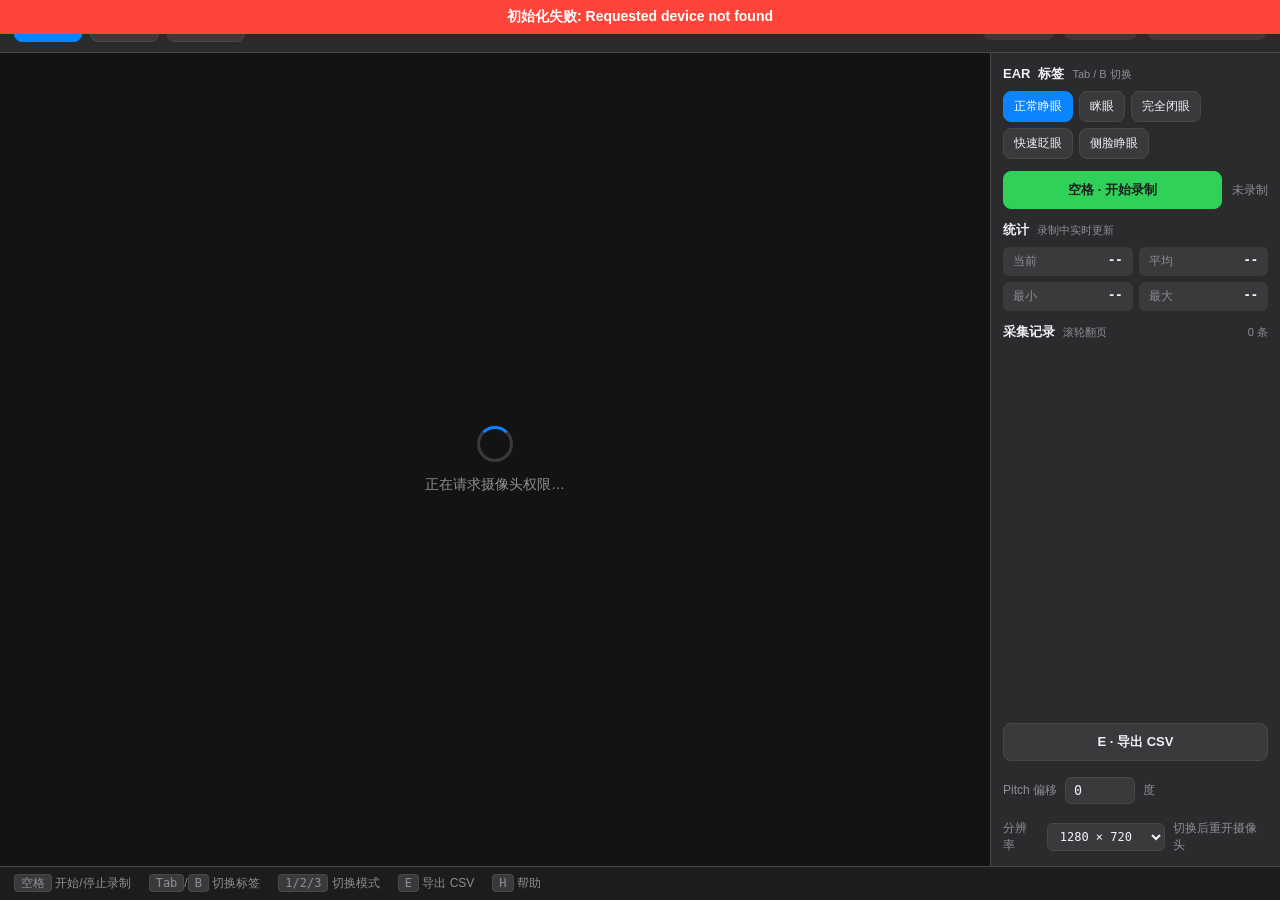
<file: fatigue_detection/calibtool_web/index.html>
<!DOCTYPE html>
<html lang="zh-CN">
<head>
<meta charset="UTF-8">
<meta name="viewport" content="width=device-width, initial-scale=1.0">
<title>CalibTool 标定采集器</title>
<link rel="stylesheet" href="css/style.css">
</head>
<body>

<!-- 顶部状态条 -->
<div id="status-banner" class="status-banner hidden"></div>

<div class="app">

  <!-- ═══════ 顶部栏 ═══════ -->
  <header class="topbar">
    <div class="phase-buttons" id="phase-buttons">
      <button class="phase-btn active" data-phase="EAR">EAR</button>
      <button class="phase-btn" data-phase="MAR">MAR</button>
      <button class="phase-btn" data-phase="HEAD">HEAD</button>
    </div>
    <div class="live-data">
      <span class="live-chip" id="live-ear">EAR <b>--</b></span>
      <span class="live-chip" id="live-mar">MAR <b>--</b></span>
      <span class="live-chip" id="live-pose">P <b>--</b> Y <b>--</b> R <b>--</b></span>
    </div>
  </header>

  <!-- ═══════ 主区域 ═══════ -->
  <main class="main">

    <!-- 摄像头画面 -->
    <div class="camera-area">
      <video id="video" autoplay playsinline muted></video>
      <canvas id="canvas" width="1280" height="720"></canvas>
      <div id="camera-placeholder" class="camera-placeholder">
        <div class="spinner"></div>
        <p id="placeholder-text">正在加载模型…</p>
      </div>
    </div>

    <!-- 侧面板 -->
    <aside class="side-panel">

      <!-- 标签区 -->
      <div class="panel-section">
        <div class="panel-title">
          <span id="phase-name">EAR</span> 标签
          <span class="hint">Tab / B 切换</span>
        </div>
        <div id="label-buttons" class="label-buttons"></div>
      </div>

      <!-- 录制控制 -->
      <div class="panel-section controls">
        <button id="btn-record" class="btn btn-record">空格 · 开始录制</button>
        <div class="rec-status" id="rec-status">未录制</div>
      </div>

      <!-- 实时统计 -->
      <div class="panel-section">
        <div class="panel-title">统计 <span class="hint" id="stat-hint">录制中实时更新</span></div>
        <div id="stats" class="stats">
          <div class="stat-row"><span>当前</span><b id="stat-cur">--</b></div>
          <div class="stat-row"><span>平均</span><b id="stat-avg">--</b></div>
          <div class="stat-row"><span>最小</span><b id="stat-min">--</b></div>
          <div class="stat-row"><span>最大</span><b id="stat-max">--</b></div>
        </div>
      </div>

      <!-- 采集记录 -->
      <div class="panel-section grow">
        <div class="panel-title">
          采集记录 <span class="hint">滚轮翻页</span>
          <span class="record-count" id="record-count">0 条</span>
        </div>
        <div id="record-list" class="record-list"></div>
      </div>

      <!-- 导出 + 偏移设置 -->
      <div class="panel-section">
        <button id="btn-export" class="btn btn-export">E · 导出 CSV</button>
        <div class="offset-row">
          <label for="pitch-offset">Pitch 偏移</label>
          <input type="number" id="pitch-offset" value="0" step="1">
          <span class="hint">度</span>
        </div>
        <div class="offset-row">
          <label for="res-select">分辨率</label>
          <select id="res-select">
            <option value="640x480">640 × 480</option>
            <option value="1280x720" selected>1280 × 720</option>
            <option value="1920x1080">1920 × 1080</option>
          </select>
          <span class="hint">切换后重开摄像头</span>
        </div>
      </div>

    </aside>
  </main>

  <!-- ═══════ 底部栏 ═══════ -->
  <footer class="bottombar">
    <span><kbd>空格</kbd> 开始/停止录制</span>
    <span><kbd>Tab</kbd>/<kbd>B</kbd> 切换标签</span>
    <span><kbd>1/2/3</kbd> 切换模式</span>
    <span><kbd>E</kbd> 导出 CSV</span>
    <span><kbd>H</kbd> 帮助</span>
  </footer>
</div>

<!-- 帮助弹窗 -->
<div id="help-modal" class="modal hidden">
  <div class="modal-box">
    <h2>CalibTool 使用帮助</h2>
    <ul>
      <li><kbd>空格</kbd> — 开始 / 停止录制当前标签</li>
      <li><kbd>Tab</kbd> — 下一个标签　<kbd>B</kbd> — 上一个标签</li>
      <li><kbd>1</kbd> <kbd>2</kbd> <kbd>3</kbd> — 切换 EAR / MAR / HEAD 模式</li>
      <li><kbd>E</kbd> — 导出全部采集数据为 CSV</li>
      <li><kbd>H</kbd> — 打开 / 关闭本帮助</li>
      <li>点击记录卡片可选中，选中后再点「删除」按钮（需确认两次）</li>
      <li>录制时保持人脸在画面内，数据实时统计 min / max / avg</li>
    </ul>
    <button class="btn" id="help-close">知道了</button>
  </div>
</div>

<!-- 删除确认弹窗 -->
<div id="del-modal" class="modal hidden">
  <div class="modal-box small">
    <h2>删除这条记录？</h2>
    <p id="del-modal-text"></p>
    <div class="modal-actions">
      <button class="btn btn-danger" id="del-confirm">确认删除</button>
      <button class="btn" id="del-cancel">取消</button>
    </div>
  </div>
</div>

<script type="module" src="js/app.js"></script>
</body>
</html>
</file>
<file: fatigue_detection/calibtool_web/css/style.css>
/* ═══════════════════════════════════════════════════
   CalibTool 网页版 — iOS 深色风格
   配色与桌面版 (PIL) 一致：bg #1E1C1C / surface #2C2C2E
   ═══════════════════════════════════════════════════ */

* { margin: 0; padding: 0; box-sizing: border-box; }

:root {
  --bg:        #1E1C1C;
  --surface:   #2C2C2E;
  --surface-2: #3A3A3C;
  --border:    #48484A;
  --text:      #F2F2F7;
  --text-dim:  #8E8E93;
  --accent:    #0A84FF;
  --success:   #30D158;
  --danger:    #FF453A;
  --warning:   #FF9F0A;
  --radius:    8px;
}

html, body {
  height: 100%;
  background: var(--bg);
  color: var(--text);
  font-family: "Microsoft YaHei", "PingFang SC", "Segoe UI", sans-serif;
  font-size: 14px;
  overflow: hidden;
}

kbd {
  background: var(--surface-2);
  border: 1px solid var(--border);
  border-radius: 4px;
  padding: 1px 6px;
  font-size: 12px;
  font-family: Consolas, monospace;
}

.hidden { display: none !important; }

/* ── 状态横幅 ─────────────────────────────── */
.status-banner {
  position: fixed;
  top: 0; left: 0; right: 0;
  z-index: 100;
  padding: 8px 16px;
  text-align: center;
  font-weight: 600;
}
.status-banner.error { background: var(--danger); color: #fff; }
.status-banner.warn  { background: var(--warning); color: #1c1c1e; }
.status-banner.ok    { background: var(--success); color: #1c1c1e; }

/* ── 应用布局 ─────────────────────────────── */
.app {
  display: flex;
  flex-direction: column;
  height: 100vh;
}

/* ── 顶部栏 ───────────────────────────────── */
.topbar {
  display: flex;
  align-items: center;
  justify-content: space-between;
  gap: 12px;
  padding: 10px 14px;
  background: rgba(44, 44, 46, 0.94);
  border-bottom: 1px solid var(--border);
}

.phase-buttons { display: flex; gap: 8px; }

.phase-btn {
  background: var(--surface-2);
  color: var(--text);
  border: 1px solid var(--border);
  border-radius: var(--radius);
  padding: 7px 18px;
  font-size: 14px;
  font-weight: 600;
  cursor: pointer;
  transition: all .15s;
}
.phase-btn:hover { background: #444448; }
.phase-btn.active {
  background: var(--accent);
  border-color: var(--accent);
  color: #fff;
}

.live-data { display: flex; gap: 10px; }

.live-chip {
  background: var(--surface-2);
  border-radius: var(--radius);
  padding: 6px 12px;
  font-size: 13px;
  color: var(--text-dim);
  white-space: nowrap;
}
.live-chip b { color: var(--text); font-family: Consolas, monospace; font-size: 14px; }

/* ── 主区域 ───────────────────────────────── */
.main {
  flex: 1;
  display: flex;
  gap: 0;
  min-height: 0;
}

/* 摄像头区 */
.camera-area {
  flex: 1;
  position: relative;
  display: flex;
  align-items: center;
  justify-content: center;
  background: #141313;
  min-width: 0;
}
.camera-area video { display: none; }
.camera-area canvas {
  width: 100%;
  height: 100%;
  object-fit: cover;   /* 铺满画面区域，超出部分裁剪（放大效果） */
  border-radius: 4px;
}

.camera-placeholder {
  position: absolute;
  inset: 0;
  display: flex;
  flex-direction: column;
  align-items: center;
  justify-content: center;
  gap: 14px;
  color: var(--text-dim);
  background: #141313;
}
.spinner {
  width: 36px; height: 36px;
  border: 3px solid var(--surface-2);
  border-top-color: var(--accent);
  border-radius: 50%;
  animation: spin 0.8s linear infinite;
}
@keyframes spin { to { transform: rotate(360deg); } }

/* 侧面板 */
.side-panel {
  width: 290px;
  flex-shrink: 0;
  display: flex;
  flex-direction: column;
  gap: 12px;
  padding: 12px;
  background: rgba(44, 44, 46, 0.94);
  border-left: 1px solid var(--border);
  overflow-y: auto;
  overflow-x: hidden;
}

.panel-section { display: flex; flex-direction: column; gap: 8px; }
.panel-section.grow { flex: 1; min-height: 0; }

.panel-title {
  display: flex;
  align-items: baseline;
  gap: 8px;
  font-size: 13px;
  font-weight: 600;
  color: var(--text);
}
.panel-title .hint { font-size: 11px; color: var(--text-dim); font-weight: 400; }
.record-count { margin-left: auto; font-size: 11px; color: var(--text-dim); font-weight: 400; }

/* 标签按钮 */
.label-buttons {
  display: flex;
  flex-wrap: wrap;
  gap: 6px;
}
.label-btn {
  background: var(--surface-2);
  color: var(--text);
  border: 1px solid var(--border);
  border-radius: var(--radius);
  padding: 6px 10px;
  font-size: 12px;
  cursor: pointer;
  transition: all .15s;
}
.label-btn:hover { background: #444448; }
.label-btn.active {
  background: var(--accent);
  border-color: var(--accent);
  color: #fff;
}

/* 录制控制 */
.controls { flex-direction: row; align-items: center; gap: 10px; }

.btn {
  background: var(--surface-2);
  color: var(--text);
  border: 1px solid var(--border);
  border-radius: var(--radius);
  padding: 9px 14px;
  font-size: 13px;
  font-weight: 600;
  cursor: pointer;
  transition: all .15s;
}
.btn:hover { background: #444448; }

.btn-record {
  flex: 1;
  background: var(--success);
  border-color: var(--success);
  color: #1c1c1e;
}
.btn-record:hover { background: #27c14a; }
.btn-record.recording {
  background: var(--danger);
  border-color: var(--danger);
  color: #fff;
}
.btn-record.recording:hover { background: #e03b31; }

.btn-export { width: 100%; background: var(--surface-2); }
.btn-export:hover { background: #444448; }

.btn-danger {
  background: var(--danger);
  border-color: var(--danger);
  color: #fff;
}
.btn-danger:hover { background: #e03b31; }

.rec-status {
  font-size: 12px;
  color: var(--text-dim);
  white-space: nowrap;
}
.rec-status.recording { color: var(--danger); font-weight: 600; }

/* 统计面板 */
.stats {
  display: grid;
  grid-template-columns: 1fr 1fr;
  gap: 6px;
}
.stat-row {
  display: flex;
  justify-content: space-between;
  background: var(--surface-2);
  border-radius: 6px;
  padding: 6px 10px;
  font-size: 12px;
  color: var(--text-dim);
}
.stat-row b { color: var(--text); font-family: Consolas, monospace; }

/* 记录列表 */
.record-list {
  flex: 1;
  display: flex;
  flex-direction: column;
  gap: 6px;
  overflow-y: auto;
  min-height: 60px;
}
.record-card {
  background: var(--surface-2);
  border: 1px solid var(--border);
  border-radius: var(--radius);
  padding: 8px 10px;
  cursor: pointer;
  transition: all .15s;
}
.record-card:hover { background: #3a3a3d; }
.record-card.selected {
  border-color: var(--accent);
  background: rgba(10, 132, 255, 0.15);
}
.record-card .rc-head {
  display: flex;
  justify-content: space-between;
  font-size: 12px;
  margin-bottom: 4px;
}
.record-card .rc-label { font-weight: 600; }
.record-card .rc-time { color: var(--text-dim); font-size: 11px; }
.record-card .rc-metrics {
  font-size: 11px;
  color: var(--text-dim);
  font-family: Consolas, monospace;
  white-space: nowrap;
  overflow: hidden;
  text-overflow: ellipsis;
}
.record-card .rc-del {
  margin-top: 6px;
  width: 100%;
  background: transparent;
  color: var(--danger);
  border: 1px solid rgba(255, 69, 58, 0.4);
  border-radius: 6px;
  padding: 4px;
  font-size: 11px;
  cursor: pointer;
  display: none;
}
.record-card.selected .rc-del { display: block; }
.record-empty {
  color: var(--text-dim);
  font-size: 12px;
  text-align: center;
  padding: 16px 0;
}

/* 偏移设置 */
.offset-row {
  display: flex;
  align-items: center;
  gap: 8px;
  margin-top: 8px;
  font-size: 12px;
  color: var(--text-dim);
}
.offset-row input {
  width: 70px;
  background: var(--surface-2);
  color: var(--text);
  border: 1px solid var(--border);
  border-radius: 6px;
  padding: 5px 8px;
  font-family: Consolas, monospace;
}
.offset-row select {
  flex: 1;
  background: var(--surface-2);
  color: var(--text);
  border: 1px solid var(--border);
  border-radius: 6px;
  padding: 5px 8px;
  font-size: 12px;
  font-family: Consolas, monospace;
  cursor: pointer;
}
.offset-row select:focus, .offset-row input:focus {
  outline: none;
  border-color: var(--accent);
}

/* ── 底部栏 ───────────────────────────────── */
.bottombar {
  display: flex;
  gap: 18px;
  padding: 8px 14px;
  background: rgba(30, 28, 28, 0.95);
  border-top: 1px solid var(--border);
  font-size: 12px;
  color: var(--text-dim);
}

/* ── 弹窗 ─────────────────────────────────── */
.modal {
  position: fixed;
  inset: 0;
  background: rgba(0, 0, 0, 0.6);
  display: flex;
  align-items: center;
  justify-content: center;
  z-index: 200;
}
.modal-box {
  background: var(--surface);
  border: 1px solid var(--border);
  border-radius: 12px;
  padding: 22px 26px;
  max-width: 460px;
  width: 90%;
}
.modal-box.small { max-width: 360px; }
.modal-box h2 { font-size: 16px; margin-bottom: 12px; }
.modal-box ul { list-style: none; margin-bottom: 16px; }
.modal-box li {
  padding: 4px 0;
  font-size: 13px;
  color: var(--text);
  line-height: 1.6;
}
.modal-box p { font-size: 13px; color: var(--text-dim); margin-bottom: 14px; }
.modal-actions { display: flex; gap: 10px; justify-content: flex-end; }
.modal-actions .btn { min-width: 90px; }
</file>
